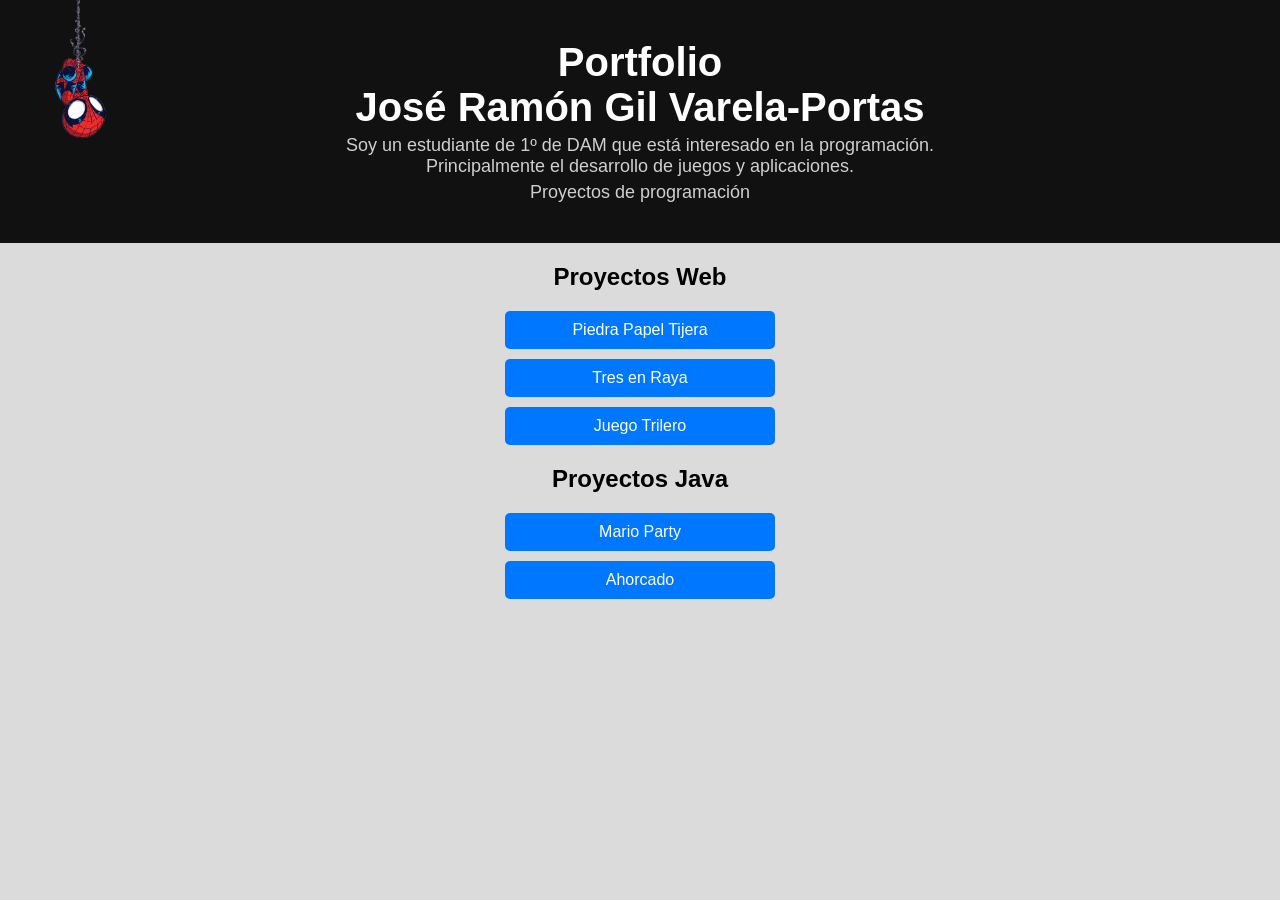
<file: index.html>
<!DOCTYPE html>
<html lang="es">

<head>
    <meta charset="UTF-8">
    <title>Portfolio</title>
    <link rel="stylesheet" href="style.css">
</head>

<body>

    <header>
        <img src="fotos/spiderLogo.png" class="spiderman" alt="Spiderman">

        <h1>Portfolio <br>José Ramón Gil Varela-Portas</h1>
        <p>Soy un estudiante de 1º de DAM que está interesado en la programación.<br>Principalmente el desarrollo de juegos y aplicaciones.</p>
        <p>Proyectos de programación</p>
    </header>

    <section class="menu">

        <h2>Proyectos Web</h2>

       <div id="web-projects"></div>

        <h2>Proyectos Java</h2>

        <div id="java-projects"></div>

        <script src="index.js"></script>

    </section>

</body>

</html>
</file>
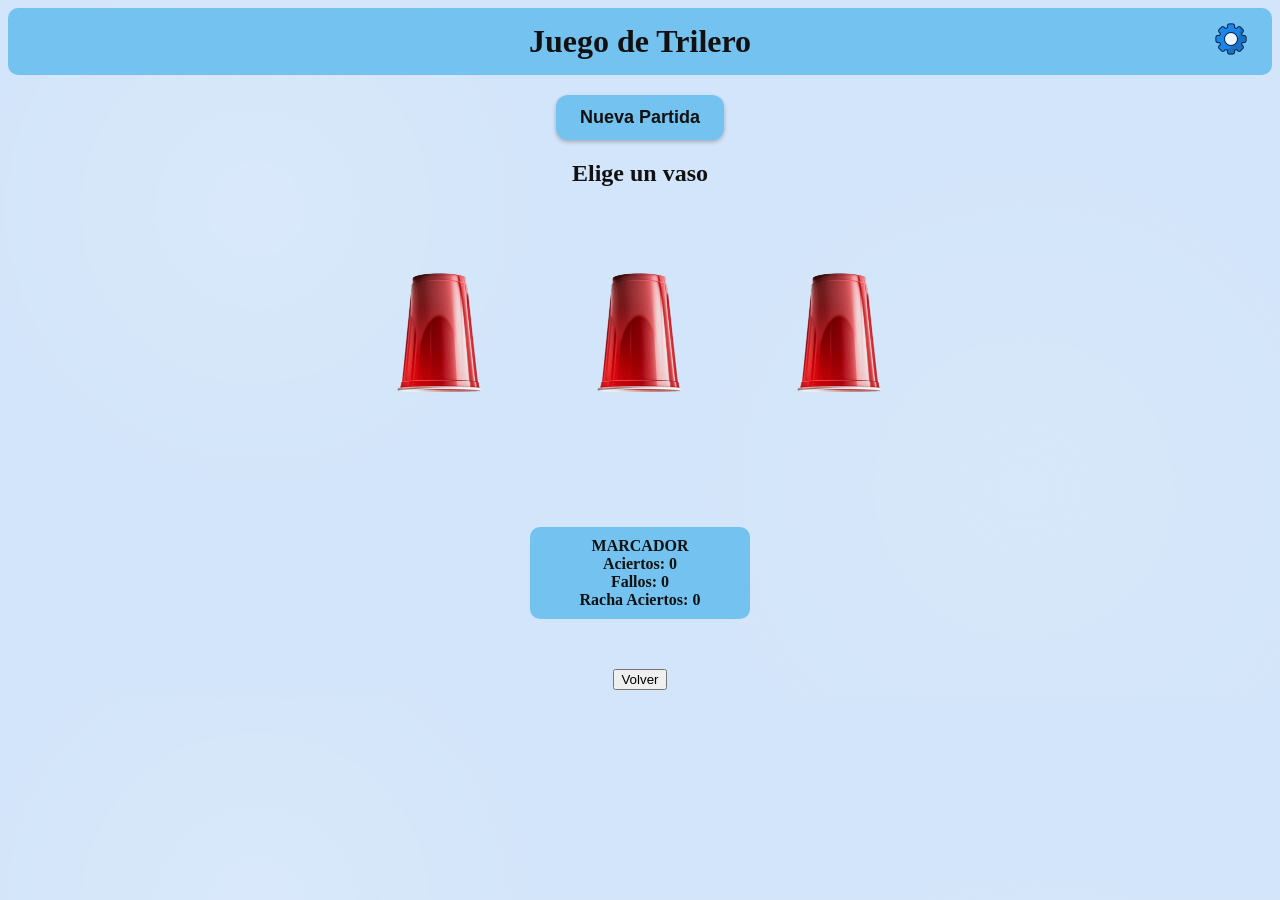
<file: JuegoTrilero/index.html>
<!DOCTYPE html>
<html lang="es">

<head>
    <meta charset="UTF-8">
    <title>Juego Trilero</title>
    <link rel="stylesheet" href="style.css">

</head>

<body>
    <header id="barraSuperior">
        <h1>Juego de Trilero</h1>

        <button id="botonAjustes" onclick="toggleAjustes()">
            <img src="fotos/iconoAjustes.png" class="ajustes">
        </button>
        <div id="menuAjustes" class="oculto">
            <h3>Ajustes</h3>

            <div class="ajuste">
                <label>Audio Victoria</label>
                <input type="range" id="volVictoria" min="0" max="1" step="0.01" value="0.5" oninput="cambiarVolVictoria()">
            </div>

            <div class="ajuste">
                <label>Audio Derrota</label>
                <input type="range" id="volDerrota" min="0" max="1" step="0.01" value="0.75" oninput="cambiarVolDerrota()">
            </div>

            <div class="ajuste">
                <label>
                    <input type="checkbox" id="modoOscuro" onchange="cambiarModoOscuro()">
                    Modo oscuro
                </label>
            </div>

        </div>


    </header>

    <div id="botonesJuego">

        <button id="nuevaPartida" onclick="nuevaPartida()">
            <span class="transition"></span>
            <span class="gradient"></span>
            <span class="label">Nueva Partida</span>
        </button>
    </div>

    <h2>Elige un vaso</h2>



    <div id="zonaVisual">
        <button id="vaso0" onclick="levantar(0)" class="contenedorVaso">
            <img src="fotos/vasoTrilero_180.png" class="vaso">
        </button>

        <button id="vaso1" onclick="levantar(1)" class="contenedorVaso">
            <img src="fotos/pelota.png" class="pelota">
            <img src="fotos/vasoTrilero_180.png" class="vaso">
        </button>

        <button id="vaso2" onclick="levantar(2)" class="contenedorVaso">
            <img src="fotos/vasoTrilero_180.png" class="vaso">
        </button>

        <button id="vaso3" onclick="levantar(3)" class="contenedorVasoOculto">
            <img src="fotos/vasoTrilero_180.png" class="vaso">
        </button>

    </div>



    <div id="contenedorResultado">
        <div id="Marcador"></div>
    </div>

    <div id="mensajeResultado">
    <p id="mensaje"></p>
    </div>
    
    
    <div id="contenedorVolver">
        <button id="volverAtras" onclick="history.back()">Volver</button>
    </div>

    <script src="script.js"></script>


</body>

</html>
</file>
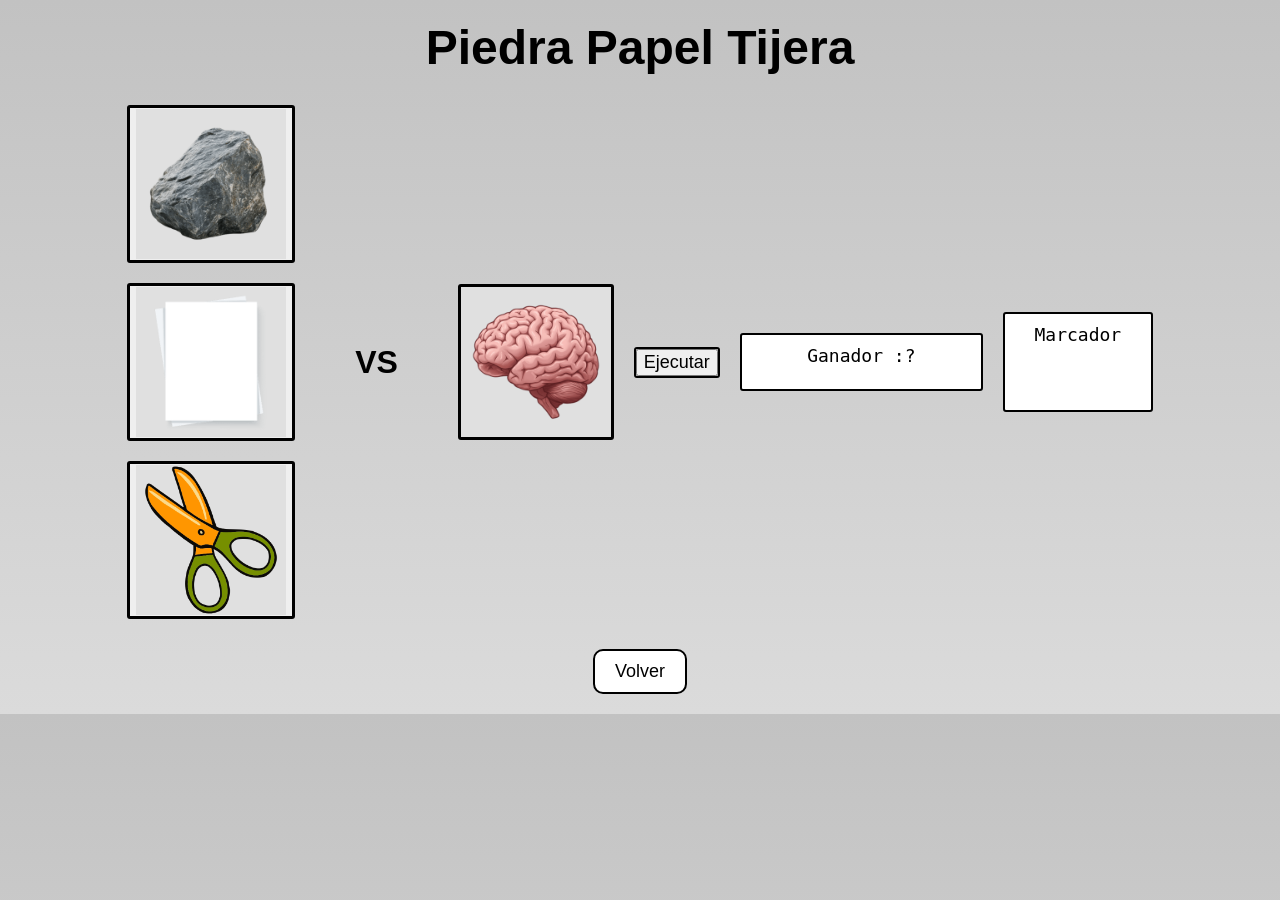
<file: PiedraPapelTijeraJS/index.html>
<!DOCTYPE html>
<html>

<head>
    <link rel="stylesheet" href="style.css">
    <script src="script.js"></script>
</head>

<body>
    <h1 id="tituloJuego">Piedra Papel Tijera</h1>
    
    <div id="juego">
        <div id="contenedorBotones">
            <!-- <h1>JUGADOR</h1> -->
            <button id="Piedra" onclick="jugar('Piedra')">
                <img src="Fotos/Piedra.png">
            </button>
            <button id="Papel" onclick="jugar('Papel')">
                <img src="Fotos/Papel.png">
            </button>
            <button id="Tijera" onclick="jugar('Tijera')">
                <img src="Fotos/Tijera.png">
            </button>
        </div>

        <h1 id="textoMedio">VS</h1>
        <div id="contenedorEnemigo">
            <!-- <h1>IA</h1> -->
            <img src="Fotos/cerebro.png" id="Enemigo">



        </div>

        <div id="contenedorEjecucion">
            <button id="Ejecutar" onclick="ejecutarJuego('Ejecutar')">Ejecutar</button>
        </div>
        <div id="contenedorResultado">
            <textarea id="Ganador" readonly>Ganador :?</textarea>
        </div>
        <div id="contenedorMarcador">
            <textarea id="Marcador" readonly>Marcador</textarea>
        </div>
        
    </div> 
    <div id="contenedorVolver">
        <button id="volverAtras" onclick="history.back()">Volver</button>
    </div>


</body>

</html>
</file>
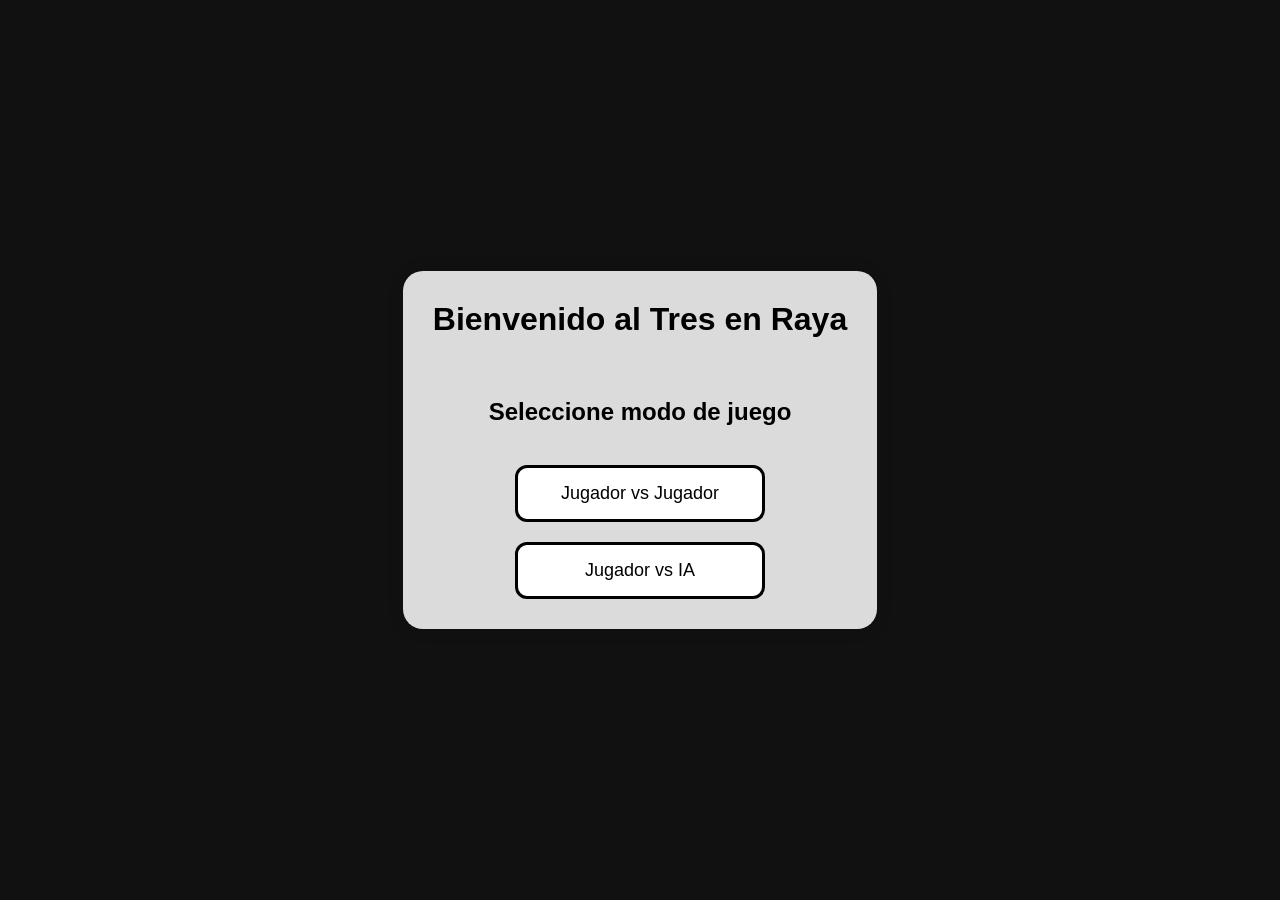
<file: TresEnRaya JS/index.html>
<!DOCTYPE html>
<html>

<head>
    <link rel="stylesheet" href="style.css">
    <script src="script.js" defer></script>
</head>

<body>

    <div id="menuInicio">
        <h1>Bienvenido al Tres en Raya</h1>
        <h2>Seleccione modo de juego</h2>

        <button onclick="iniciarJuego('JvJ')">
            Jugador vs Jugador
        </button>

        <button onclick="iniciarJuego('JvIA')">
            Jugador vs IA
        </button>

    </div>

    <div id="juego" style="display: none;">
        <h1>Tres en Raya</h1>

        <div id="contenedorMarcador">
            <div id="Marcador"></div>
        </div>

        <div id="contenedorTurnos">
            <div id="turnos"></div>
        </div>

        <div id="contenedorResultado"></div>

        <table id="contenedorTablero">
            <tr id="fila1">
                <td>
                    <button id="0" onclick="cambiar(0)">
                        <img src="Fotos/Interrogante.png">
                    </button>
                </td>
                <td>
                    <button id="1" onclick="cambiar(1)">
                        <img src="Fotos/Interrogante.png">
                    </button>
                </td>
                <td>
                    <button id="2" onclick="cambiar(2)">
                        <img src="Fotos/Interrogante.png">
                    </button>
                </td>

            </tr>

            <tr id="fila2">
                <td>
                    <button id="3" onclick="cambiar(3)">
                        <img src="Fotos/Interrogante.png">
                    </button>
                </td>
                <td>
                    <button id="4" onclick="cambiar(4)">
                        <img src="Fotos/Interrogante.png">
                    </button>
                </td>
                <td>
                    <button id="5" onclick="cambiar(5)">
                        <img src="Fotos/Interrogante.png">
                    </button>
                </td>
            </tr>

            <tr id="fila3">
                <td>
                    <button id="6" onclick="cambiar(6)">
                        <img src="Fotos/Interrogante.png">
                    </button>
                </td>
                <td>
                    <button id="7" onclick="cambiar(7)">
                        <img src="Fotos/Interrogante.png">
                    </button>
                </td>
                <td>
                    <button id="8" onclick="cambiar(8)">
                        <img src="Fotos/Interrogante.png">
                    </button>
                </td>
            </tr>
        </table>


        <div id="contenedorResultado">
        </div>
        <div id="reiniciarJuego">
            <button id="nuevaPartida" onclick="reiniciar()">Volver a jugar</button>
        </div>
        <button id="volverAtras" onclick="history.back()">Volver</button>
    </div>

</body>

</html>
</file>
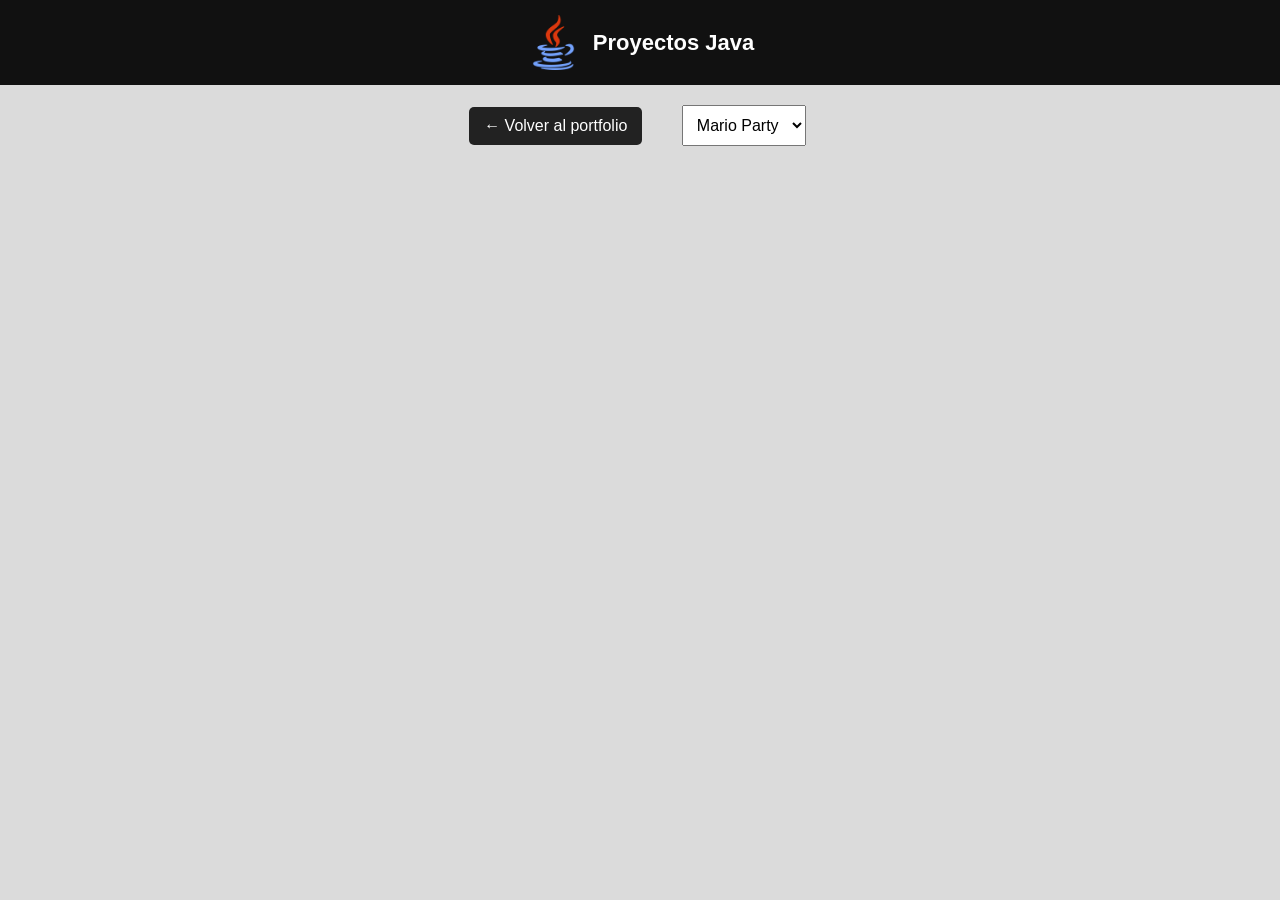
<file: projects.html>
<!DOCTYPE html>
<html lang="es">

<head>
    <meta charset="UTF-8">
    <title>Proyectos</title>
    <link rel="stylesheet" href="style.css">
</head>

<body>

    <header class="project-header">
        <img src="fotos/JavaLogo.png" class="small-icon">
        <span>Proyectos Java</span>
    </header>

    <section>

        <a class="back-button" href="index.html">← Volver al portfolio</a>

        <select id="selector"></select>


        <h2 id="title"></h2>
        <p id="description"></p>
        <img id="image">


    </section>

    <script src="script.js"></script>

</body>

</html>
</file>
<file: style.css>
body {
    font-family: Arial, sans-serif;
    margin: 0;
    text-align: center;
    background: #dbdbdb;
}

/* HEADER */
header {
    position: relative;
    background: #111;
    /* negro correcto */
    color: white;
    padding: 40px;
    overflow: hidden;
}

header h1 {
    font-size: 40px;
    margin: 0;
}

header p {
    font-size: 18px;
    margin: 5px 0 0 0;
    opacity: 0.8;
}

/* SPIDERMAN */
.spiderman {
    position: absolute;
    top: -10px;
    left: 20px;
    width: 120px;

    animation: swing 3s ease-in-out infinite;
    transform-origin: top center;
}

@keyframes swing {
    0%   { transform: rotate(6deg); }
    50%  { transform: rotate(-6deg); }
    100% { transform: rotate(6deg); }
}

/* MENÚ PRINCIPAL */
.menu a {
    display: block;
    margin: 10px auto;
    text-decoration: none;
    color: white;
    background: #0077ff;
    padding: 10px;
    width: 250px;
    border-radius: 5px;
    transition: 0.3s;
}

.menu a:hover {
    background: #d10000;
}

/* SELECTOR */
select {
    padding: 10px;
    margin: 20px;
    font-size: 16px;
}

/* PROYECTOS */
#title {
    margin-top: 10px;
}

#image {
    width: 300px;
    margin-top: 15px;
    border-radius: 10px;
}

#description {
    max-width: 600px;
    margin: 15px auto;
    line-height: 1.4;
}

/* BOTÓN VOLVER */
.back-button {
    display: inline-block;
    margin: 15px;
    padding: 10px 15px;
    background: #222;
    color: white;
    text-decoration: none;
    border-radius: 5px;
}

.back-button:hover {
    background: #444;
}

.project-header {
    background: #111;
    color: white;
    padding: 15px;
    display: flex;
    justify-content: center;
    align-items: center;
    gap: 12px;
}

.project-header span {
    font-size: 22px;
    font-weight: bold;
}

.small-icon {
    width: 55px;
    height: auto;
}
</file>
<file: JuegoTrilero/style.css>
:root {
    --texto: #111;
    --menu: white;
    --marcador: #73c2f0;

    --fondo1: hsl(214, 100%, 99%);
    --fondo2: #e6f0fc;
    --fondo3: #e3f0ff;
    --fondo4: #d4e5fa;
    --fondo5: #d3e5fa;
}

.dark {
    --texto: white;
    --menu: #1e293b;
    --marcador: #2563eb;

    --fondo1: #0f172a;
    --fondo2: #172554;
    --fondo3: #1e3a8a;
    --fondo4: #1d4ed8;
    --fondo5: #1e40af;
}

#barraSuperior {
    display: flex;
    justify-content: center;
    align-items: center;
    position: relative;

    border-radius: 10px;

    padding: 15px 25px;
    margin-bottom: 20px;

    background: var(--marcador);
    backdrop-filter: blur(10px);
}

#barraSuperior h1 {
    margin: 0;
}

#botonAjustes {
    position: absolute;
    right: 25px;

    padding: 0;
    border: none;
    background: none;

    font-size: 24px;
    cursor: pointer;
}

.ajustes {
    width: 32px;
    height: 32px;
    transition: transform 0.3s ease;
}

#botonAjustes:hover .ajustes {
    transform: rotate(90deg);
}

#menuAjustes {
    position: absolute;
    top: 100%;
    right: 10px;

    width: 220px;
    padding: 15px;

    text-align: left;

    border-radius: 12px;
    background: var(--menu);
    color: var(--texto);

    box-shadow: 0 5px 15px rgba(0, 0, 0, 0.2);
    z-index: 100;

    opacity: 1;
    transform: translateY(0);

    transition:
        opacity 0.25s ease;
    transform: 0.25s ease;
}

.ajuste {
    display: flex;
    flex-direction: column;
    gap: 5px;
    margin-bottom: 12px;
}

.oculto {
    display: none;
    transform: translateY(-10px);
    pointer-events: none;
}



body {
    text-align: center;
    color: var(--texto);

    background:
        radial-gradient(circle at 20% 30%, rgba(255, 255, 255, 0.15), transparent 25%),
        radial-gradient(circle at 80% 70%, rgba(255, 255, 255, 0.10), transparent 30%),
        linear-gradient(-45deg,
            var(--fondo1),
            var(--fondo2),
            var(--fondo3),
            var(--fondo4),
            var(--fondo5));

    background-size: auto, auto, 600% 600%;
    animation: fondoAnimado 12s ease infinite;
}



#nuevaPartida {
    padding: 12px 24px;

    font-size: 18px;
    font-weight: bold;

    border: none;
    border-radius: 12px;

    background-color: var(--marcador);
    color: var(--texto);

    cursor: pointer;

    box-shadow: 0 2px 4px rgba(0, 0, 0, 0.25);
    transition: all 0.2s ease;
}

#nuevaPartida:hover {
    background-color: #65afda;

    box-shadow:
        0 0 0 2px #46a4e2,
        0 4px 8px rgba(0, 0, 0, 0.3);
}

#nuevaPartida:active {
    transform: translateY(1px);
    box-shadow: 0 2px 4px rgba(0, 0, 0, 0.2);
}

#nuevaPartida:disabled {
    background-color: #999;
    opacity: 0.7;

    border: none;
    box-shadow: none;
    transform: none;
}



#zonaVisual {
    position: relative;

    width: 580px;
    height: 220px;

    margin: 60px auto;
}

.contenedorVaso {
    position: absolute;

    width: 180px;
    height: 180px;

    padding: 0;

    border: none;
    background: none;

    transition: left 0.5s ease;
}

.contenedorVasoOculto {
    display: none;
}

#vaso0 {
    left: 0;
}

#vaso1 {
    left: 200px;
}

#vaso2 {
    left: 400px;
}

#vaso3 {
    left: 600px;
}

.vaso {
    position: absolute;

    top: 0;
    left: 0;

    width: 180px;

    z-index: 2;

    transition: transform 0.3s ease;
}

.vaso.levantado {
    transform: translateY(-50px);
}

.pelota {
    position: absolute;

    left: 50%;
    bottom: 30px;

    width: 35px;

    transform: translateX(-50%);

    z-index: 1;
}

.mezclando {
    filter: brightness(0.95);
}



#Marcador {
    width: 200px;

    margin: 20px auto;
    padding: 10px;

    border-radius: 10px;

    background-color: var(--marcador);
    color: var(--texto);

    font-size: 16px;
    font-weight: bold;
}

#mensajeResultado {
    min-height: 30px;
}

#contenedorVolver {
    
    align-items: center;
    
}
</file>
<file: PiedraPapelTijeraJS/style.css>
#tituloJuego {
    text-align: center;
    font-size: 48px;
    margin: 20px 0;
}

body {
    background: linear-gradient(180deg,#c2c2c2, #dbdbdb);
    font-family: Arial, sans-serif;
}

#juego {
    display: flex;
    align-items: center;
    justify-content: center;
}

#contenedorBotones {
    display: flex;
    flex-direction: column;
    align-items: center;
}

#contenedorBotones button {
    margin: 10px;
    border: 3px solid black;
    border-radius: 3px;
}

button {
    font-size: 18px;
}

button img {
    display: flex;
    height: 150px;
    width: 150px;

    background-color: rgb(224, 224, 224);
}

#textoMedio {
    margin: 50px;
}

#contenedorEnemigo {
    display: flex;
    flex-direction: column;
    align-items: center;
}

#Enemigo {

    width: 150px;
    height: 150px;
    background-color: rgb(224, 224, 224);
    border: 3px solid black;
    border-radius: 3px;
    margin: 10px;


}

#contenedorEjecucion {
    display: flex;
    margin: 10px;
    border: 2px solid black;
    border-radius: 3px;

}

#contenedorResultado {
    display: flex;
    margin: 10px;
}

#contenedorMarcador {
    display: flex;
    margin: 10px;
    width: 150px;
    height: 100px;
}

textarea
{
    resize: none;
    font-size: 18px;
    border: 2px solid black;
    border-radius: 3px;
    text-align: center;
    padding-top: 10px;
}

.seleccionado {
    outline: 3px solid black;
    box-shadow: 0px 0px 20px black;
}

#contenedorVolver {
    display: flex;
    justify-content: center;
    margin: 20px 0;
}

#volverAtras {
    border: 2px solid black;
    border-radius: 10px;
    background-color: white;
    padding: 10px 20px;
    cursor: pointer;
}
</file>
<file: TresEnRaya JS/style.css>
body {

    display: flex;
    justify-content: center;
    align-items: center;
    min-height: 100vh;
    margin: 0;
    background-color: #111;
    font-family: Arial, sans-serif;
}

#juego,
#menuInicio {

    display: flex;
    flex-direction: column;
    align-items: center;
    text-align: center;
    background-color: #dbdbdb;
    padding: 30px;
    border-radius: 20px;
    box-shadow: 0 0 15px rgba(0, 0, 0, 0.2);
}

#menuInicio {
    gap: 20px;
}

h1 {
    margin-top: 0;
    margin-bottom: 20px;
}

button {
    cursor: pointer;
    border-radius: 12px;
}

#menuInicio button {

    width: 250px;
    padding: 15px;
    font-size: 18px;
    border: 3px solid black;
    background-color: white;
}

#contenedorMarcador {

    margin-bottom: 15px;
    font-size: 20px;
    font-weight: bold;
}

#contenedorTurnos {

    margin: 15px;
    padding: 10px 20px;
    border: 2px solid black;
    border-radius: 15px;
    display: inline-block;
    background-color: white;
    font-size: 18px;
    font-weight: bold;
}

#contenedorTablero {

    border-collapse: separate;
    border-spacing: 0;
    border: 3px solid black;
    border-radius: 10px;
    overflow: hidden;
    margin: 10px;
}

#contenedorTablero td {

    width: 150px;
    height: 150px;
    background-color: white;
    border: 3px solid black;
    padding: 0;
}

#contenedorTablero button {
    width: 100%;
    height: 100%;
    padding: 0;
    margin: 0;
    border: none;
    background: white;
}

button img {
    width: 100%;
    height: 100%;
    object-fit: contain;
}

#contenedorResultado {
    margin-top: 20px;
    font-size: 24px;
    font-weight: bold;
}

#nuevaPartida,
#volverAtras {
    padding: 10px 20px;
    margin: 10px;
    font-size: 16px;
    background-color: white;
    border: 3px solid black;
    border-radius: 12px;
}
</file>
